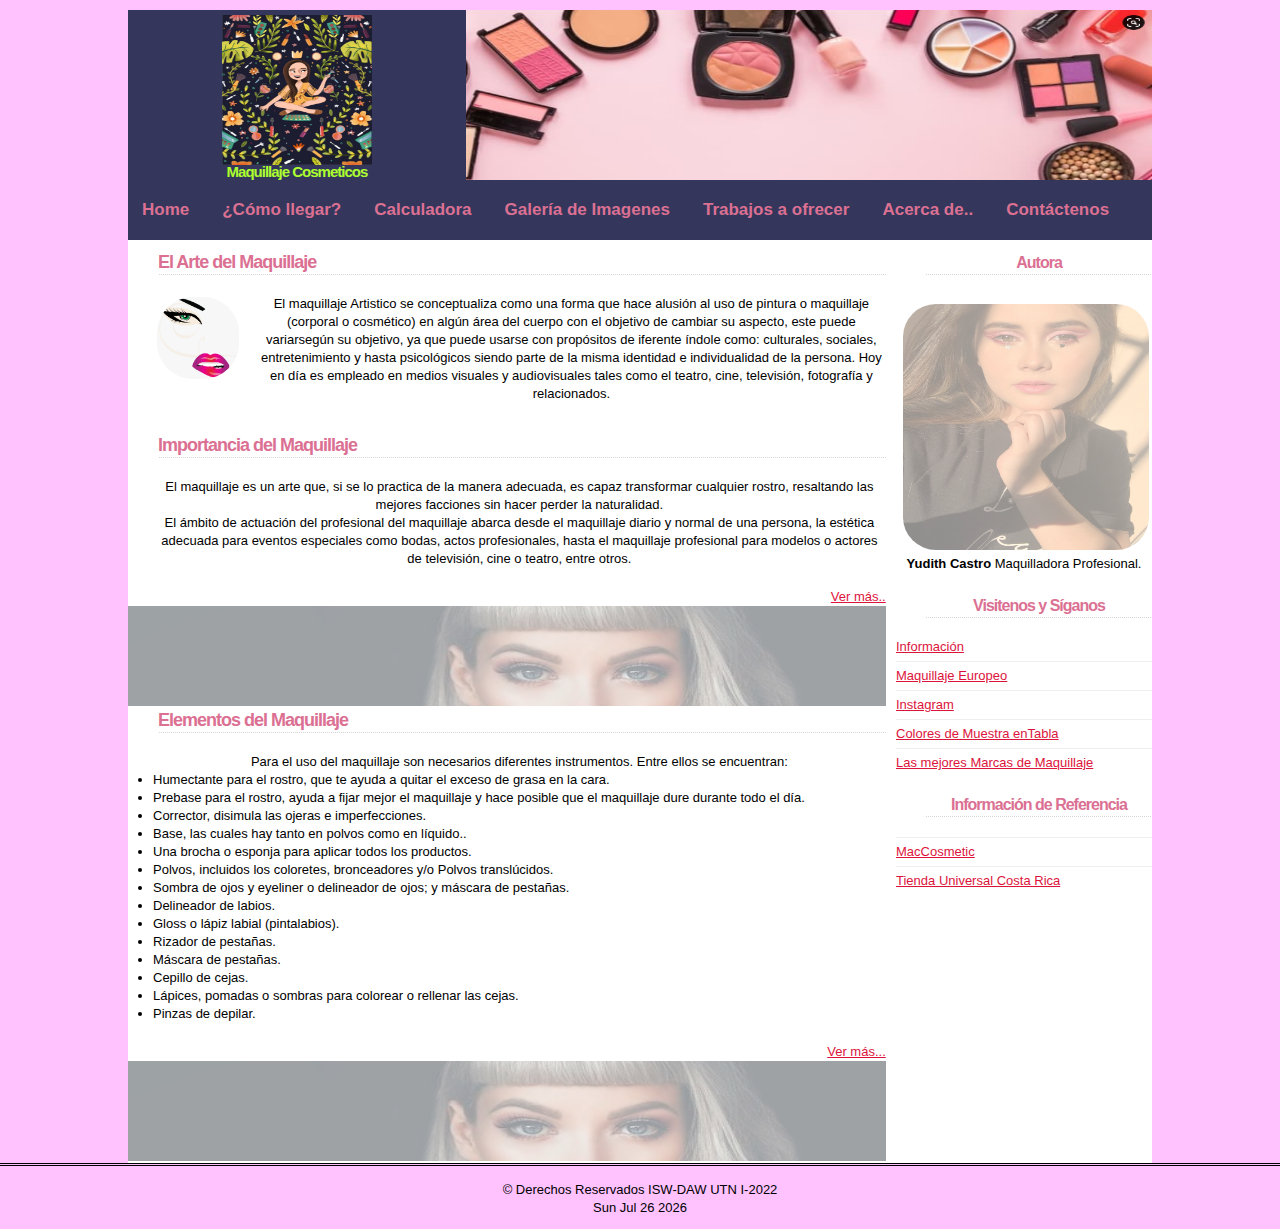
<file: index.html>
﻿<html>

<head>
    <meta charset="utf-8" />
    <title>Proyecto Final</title>
    <meta name="description" content="Proyecto Final de Diseño de Aplicaciones Web" />
    <meta name="keywords" content="HTML5, CSS3, JAVASCRIPT, JSON, REST" />
    <meta name="author" content="Anthony Badilla, Oscar Ramírez" />
    <meta name="viewport" content="width=device-width,initial-scale=1.0">
   
    <!---Responsive-->
   
    <link rel="stylesheet" type="text/css" href="css/default.css" />

</head>

<body>

    <div id="outer">

        <header id="header">
            <div id="logo">
                <img class="tamaño" src="images/eslogan.jpg" height="150" width="150">
                <h1 class="tamaño ultimo"><span>Maquillaje </span>Cosmeticos</h1>
            </div>
            <img id="splash" src="images/Captura.PNG">

        </header>

        <nav id="menu">

            <div id="container">
                <ul>
                    <li><a class="principal" href="index.html">Home</a></li>
                    <li><a class="principal" href="ubicacion.html">¿Cómo llegar?</a></li>
                    <li><a class="principal" href="calculadora.html">Calculadora</a></li>
                    <li><a class="principal" href="galeria.html">Galería de Imagenes</a></li>
                    <li>
                        <a class="principal" href="index.html" onclick="mostrarSubMenu(event)">Trabajos a ofrecer</a>
                        <ul id="submenu">
                            <li><a class="principal dentro" href="maquillaje.html">Maquillaje</a></li>
                            <br>
                            <li><a class="principal dentro" href="uñas.html">Uñas</a></li>
                        </ul>
                    </li>
                    <li><a class="principal" href="acercade.html">Acerca de..</a></li>
                    <li><a class="principal last" href="contacto.html">Contáctenos</a></li>
                </ul>
            </div>

        </nav>

        <main id="pricipalcontent">

            <div id="primarycontent">

                <!-- primary content start -->

                <article class="post">
                    <div class="header">
                        <h3>El Arte del Maquillaje</h3>
                    </div>
                    <div class="content">
                        <img src="images/esloganx.PNG" class="picA floatleft" alt="" />
                        <p> El maquillaje Artistico se conceptualiza como una forma que hace alusión al uso de pintura o
                            maquillaje (corporal o cosmético) en algún área del cuerpo con el objetivo de cambiar su aspecto, 
                            este puede variarsegún su objetivo, ya que puede usarse
                            con propósitos de iferente índole como: culturales, sociales, entretenimiento y hasta
                            psicológicos siendo parte de la misma identidad
                            e individualidad de la persona. Hoy en día es empleado en medios visuales y audiovisuales
                            tales como el teatro, cine,
                            televisión, fotografía y relacionados. </p>
                </article>

                <article class="post">
                    <div class="header">
                        <h3> Importancia del Maquillaje</h3>
                    </div>
                    <div class="content">
                        <p>El maquillaje es un arte que, si se lo practica de la manera adecuada, es capaz transformar
                            cualquier rostro,
                            resaltando las mejores facciones sin hacer perder la naturalidad.</p>

                        <p>El ámbito de actuación del profesional del maquillaje abarca desde el maquillaje diario y
                            normal de una persona, la estética adecuada para eventos especiales como bodas, actos
                            profesionales, hasta el maquillaje profesional para modelos o actores de televisión, cine o
                            teatro, entre otros.</p>
                    </div>
                    <div class="footer">
                        <ul>
                            <li class="readmore"><a href="https://www.youtube.com/watch?v=uEVe8xgeRmI">Ver más..</a></li>
                        </ul>
                        <img src="images/ojos.PNG" class="picD" alt="ojos-maquillaje">
                    </div>
                </article>

                <article class="post">
                    <div class="header">
                        <h3>Elementos del Maquillaje</h3>
                    </div>
                    <div class="content">
                        <p>Para el uso del maquillaje son necesarios diferentes instrumentos. Entre ellos se encuentran:</p>
                        <ul>
                            <li>
                                Humectante para el rostro, que te ayuda a quitar el exceso de grasa en la cara.
                            </li>
                            <li>
                                Prebase para el rostro, ayuda a fijar mejor el maquillaje y hace posible que el maquillaje dure durante todo el día.
                            </li>
                            <li>
                                Corrector, disimula las ojeras e imperfecciones.
                            </li>
                            <li>
                                Base, las cuales hay tanto en polvos como en líquido..
                            </li>
                            <li>
                                Una brocha o esponja para aplicar todos los productos.
                            </li>
                            <li>
                                Polvos, incluidos los coloretes, bronceadores y/o Polvos translúcidos.
                            </li>
                            <li>
                                Sombra de ojos y eyeliner o delineador de ojos; y máscara de pestañas.
                            </li>
                            <li>
                                Delineador de labios.
                            </li>
                            <li>
                                Gloss o lápiz labial (pintalabios).
                            </li>
                            <li>
                                Rizador de pestañas.
                            </li>
                            <li>
                                Máscara de pestañas.
                            </li>
                            <li>
                                Cepillo de cejas.
                            </li>
                            <li>
                                Lápices, pomadas o sombras para colorear o rellenar las cejas.
                            </li>
                            <li>
                                Pinzas de depilar.
                            </li>

                        </ul>

                    </div>
                    <div class="footer">
                        <ul>
                            <li class="readmore"><a href="https://www.youtube.com/watch?v=GhKy5xHYoMI" >Ver más...</a></li>
                        </ul>
                        <img src="images/ojos.PNG "  class="picD" alt="ojos-maquillaje">
                    </div>
                </article>

                <!-- primary content end -->

            </div>

            <aside id="secondarycontent">

                <!-- secondary content start -->

                <h3>Autora</h3>
                <div class="content">
                    <img src="images/autora.jpg" class="picB" alt="" />
                    <p><strong>Yudith Castro</strong> Maquilladora Profesional.</p>
                </div>

                <h3>Visitenos y Síganos</h3>
                <div class="content">
                    <ul class="linklist">
                        <li class="first"><a href="galeria.html">Información</a></li>
                        <li><a href="https://www.youtube.com/watch?v=snKEkIPFqso">Maquillaje Europeo</a></li>
                        <li><a href="https://www.instagram.com/munitabeauty/?igshid=YmMyMTA2M2Y=">Instagram</a></li>
                        <li><a href="tabla.html">Colores de Muestra enTabla</a></li>
                        <li><a href="https://www.youtube.com/watch?v=v3tnHCpH1So">Las mejores Marcas de Maquillaje</a></li>
                    </ul>
                </div>

                <h3>Información de Referencia</h3>
                <div class="content">
                    <ul class="linklist">
                        <li><a href="https://www.maccosmetics.cr/" target="_blank">MacCosmetic</a></li>
                        <li><a href="https://tiendauniversal.com/collections/maquillaje" target="_blank">Tienda Universal Costa Rica</a></li>
                    </ul>
                </div>

                <!-- secondary content end -->

            </aside>

        </main>

    </div>

    <footer id="footer">

        <credit>&copy; Derechos Reservados ISW-DAW UTN I-2022</credit>
        <div id="date">Feb 3, 2021</div>
        <script>
            document.getElementById("date").innerHTML = new Date().toDateString()
        </script>

    </footer>
    <script src="https://code.jquery.com/jquery-3.6.0.min.js">
    </script>
    <script src="js/jQuery.js"></script>
    <script src="js/home.js"></script>
</body>

</html>
</file>
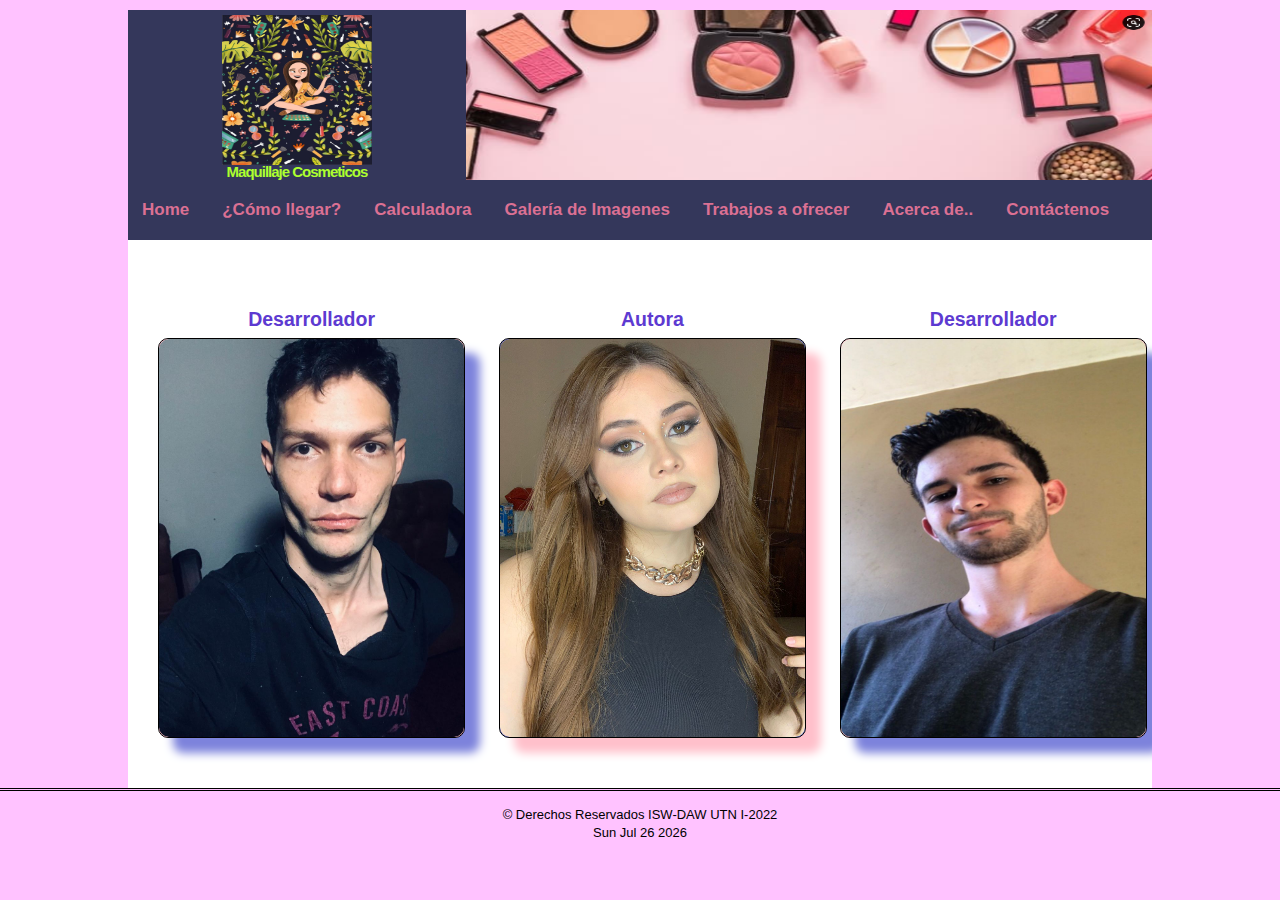
<file: acercade.html>
<html>

<head>
    <meta charset="utf-8" />
    <title>Proyecto Final</title>
    <meta name="description" content="Proyecto Final de Diseño de Aplicaciones Web" />
    <meta name="keywords" content="HTML5, CSS3, JAVASCRIPT, JSON, REST" />
    <meta name="author" content="Anthony Badilla, Oscar Ramírez" />
    <meta name="viewport" content="width=device-width,initial-scale=1.0">
   
    <!---Responsive-->
   
    <link rel="stylesheet" type="text/css" href="css/default.css" />

</head>

<body>

    <div id="outer">

        <header id="header">
            <div id="logo">
                <img class="tamaño" src="images/eslogan.jpg" height="150" width="150">
                <h1 class="tamaño ultimo"><span>Maquillaje </span>Cosmeticos</h1>
            </div>
            <img id="splash" src="images/Captura.PNG">

        </header>

        <nav id="menu">

            <div id="container">
                <ul>
                    <li><a class="principal" href="index.html">Home</a></li>
                    <li><a class="principal" href="ubicacion.html">¿Cómo llegar?</a></li>
                    <li><a class="principal" href="calculadora.html">Calculadora</a></li>
                    <li><a class="principal" href="galeria.html">Galería de Imagenes</a></li>
                    <li>
                        <a class="principal" href="index.html" onclick="mostrarSubMenu(event)">Trabajos a ofrecer</a>
                        <ul id="submenu">
                            <li><a class="principal dentro" href="maquillaje.html">Maquillaje</a></li>
                            <br>
                            <li><a class="principal dentro" href="uñas.html">Uñas</a></li>
                        </ul>
                    </li>
                    <li><a class="principal" href="acercade.html">Acerca de..</a></li>
                    <li><a class="principal last" href="contacto.html">Contáctenos</a></li>
                </ul>
            </div>

        </nav>

        <main>

            <div class="responsivo_info">

                <div>

                    <div class="cargo">
                        <h2>Desarrollador</h2>
                    </div>

                    <div id="perfil_oscar" class="perfiles oscar">

                        <div id="info_oscar" style="display: none;">
                            <h2>Oscar Ramirez González</h2>
                            <p>deidara21@gmail.com</p>
                            <p>4-0193-0696</p>
                            <p>Programador</p>

                            <img id="foto_dentro_oscar" src="images/desarrollador.jpg" alt="desarrollador" width="150px" height="150px">
                        </div>

                        <img id="imgoscar" class="fotos_fuera" src="images/foto_oscar.jpeg" alt="foto Oscar">

                    </div>
                </div>

            </div>

            <div class="responsivo_info">

                <div>

                    <div class="cargo medio">
                        <h2>Autora</h2>
                    </div>

                    <div id="perfil_yuda" class="perfiles">

                        <div id="info_yuda" style="display: none;">
                            <h2>Yudith Castro Sanchez</h2>
                            <p>yudaangely@gmail.com</p>
                            <p>1-1827-0641</p>
                            <p>Maquilladora Profesional</p>

                            <img id="foto_dentro_yuda" src="images/maquilla.jfif" alt="maquillaje" width="150px" height="150px">
                        </div>

                        <img id="imgyuda" class="fotos_fuera" src="images/foto_yuda.jpeg" alt="foto Yudith">

                    </div>
                </div>

            </div>

            <div class="responsivo_info">

                <div>

                    <div class="cargo">
                        <h2>Desarrollador</h2>
                    </div>

                    <div id="perfil_anthony" class="perfiles tony">

                        <div id="info_anthony" style="display: none;">
                            <h2>Anthony Badilla Núñez</h2>
                            <p>btony2000@hotmail.com</p>
                            <p>4-0248-0474</p>
                            <p>Programador</p>

                            <img id="foto_dentro_anthony" src="images/desarrollador.jpg" alt="desarrollador" width="150px" height="150px">
                        </div>

                        <img id="imganthony" class="fotos_fuera" src="images/foto_anthony.jpeg" alt="foto Anthony">
                        
                    </div>

                </div>

            </div>

        </main>

    </div>

    <footer id="footer">

        <credit>&copy; Derechos Reservados ISW-DAW UTN I-2022</credit>
        <div id="date">Feb 3, 2021</div>
        <script>
            document.getElementById("date").innerHTML = new Date().toDateString()
        </script>

    </footer>
    <script src="https://code.jquery.com/jquery-3.6.0.min.js"></script>
    <script src="js/jquery-ui.min.js"></script>
    <script src="js/jQuery.js"></script>
</body>

</html>
</file>
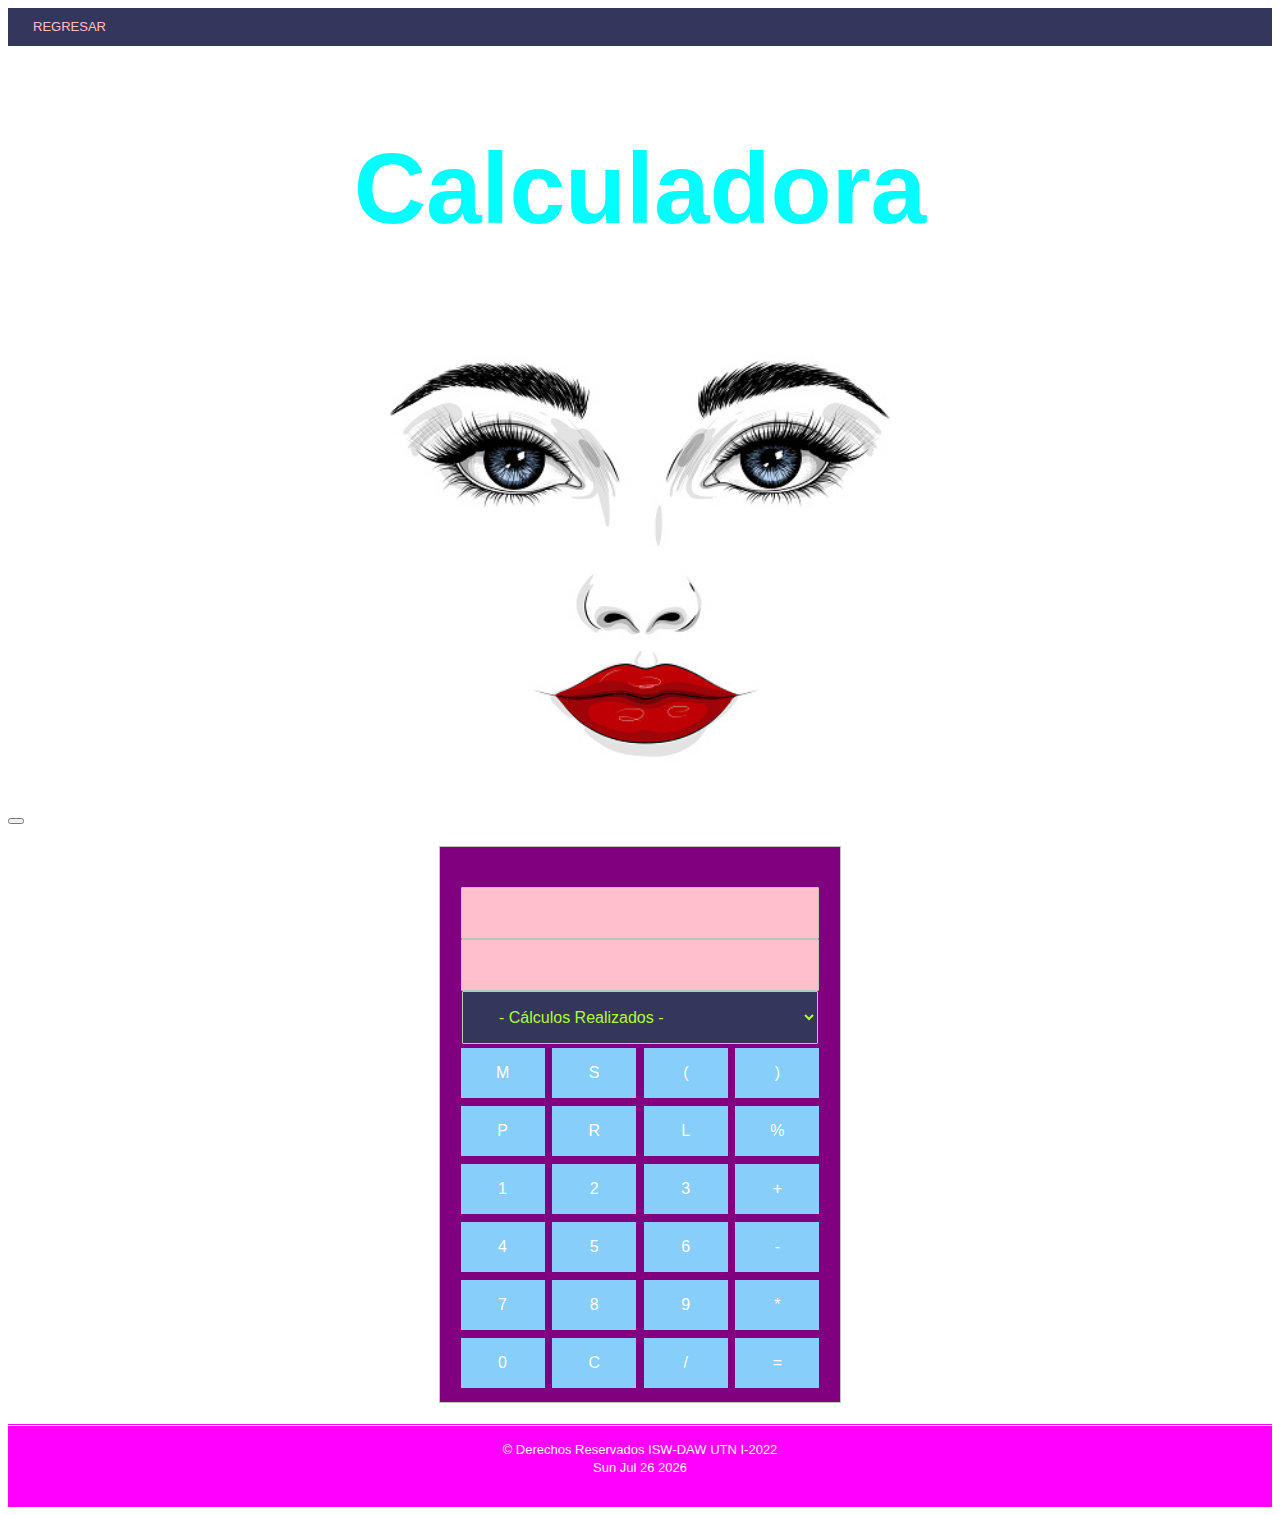
<file: calculadora.html>
<!DOCTYPE html>
<html lang="en">

<head>
    <meta charset="UTF-8">
    <meta http-equiv="X-UA-Compatible" content="IE=edge">
    <meta name="viewport" content="width=device-width, initial-scale=1.0">
    <link rel="stylesheet" type="text/css" href="css/calculadora.css" />
    <script src="js/calculadora.js"></script>
    <title>Document</title>
</head>

<body>
    <nav id="menu">

        <div id="container">
            <a class="principal" href="index.html">REGRESAR</a>

        </div>

    </nav>
    <div class="modal-header">
        <h4 class="modal-title">Calculadora</h4>
        <div class="container">
        <img src="images/rostro completoPNG.PNG" class="rostro">
         </div>

        <button type="button" class="btn-close" data-bs-dismiss="modal"></button>
    </div>
    <!-- Modal body -->
    <div class="modal-body">
        <form name="calculator" class="calc">
            <input type="textfield" name="res" value="" id="res">
            <br>
            <input type="textfield" name="ans" value="" id="ans">
            <br>
            <select class="memoria" name="memoria" id="mem">
                <option value="" selected>- Cálculos Realizados -</option>
            </select>
            <input type="button" value="M" onclick="regMemoriaLocal( document.calculator.ans.value,document.calculator.res.value)">
            <input type="button" value="S" onclick="">
            <input type="button" value="(" onclick="concatenaOperacion('(')">
            <input type="button" value=")" onclick="concatenaOperacion(')')">
            <br>
            <input type="button" value="P">
            <input type="button" value="R">
            <input type="button" value="L">
            <input type="button" value="%" onclick="concatenaOperacion('%')">
            <br>
            <input type="button" value="1" onclick="concatenaOperacion('1')">
            <input type="button" value="2" onclick="concatenaOperacion('2')"> 
            <input type="button" value="3" onclick="concatenaOperacion('3')"> 
            <input type="button" value="+" onclick="concatenaOperacion('+')"> 
            <br>
            <input type="button" value="4" onclick="concatenaOperacion('4')"> 
            <input type="button" value="5" onclick="concatenaOperacion('5')">
            <input type="button" value="6" onclick="concatenaOperacion('6')">
            <input type="button" value="-" onclick="concatenaOperacion('-')">
            <br>
            <input type="button" value="7" onclick="concatenaOperacion('7')">
            <input type="button" value="8" onclick="concatenaOperacion('8')">
            <input type="button" value="9" onclick="concatenaOperacion('9')">
            <input type="button" value="*" onclick="concatenaOperacion('*')">
            <br>
            <input type="button" value="0" onclick="concatenaOperacion('0')"> 
            <input type="reset" value="C">
            <input type="button" value="/" onclick="concatenaOperacion('/')">
            <input type="button" value="=" onclick="ejecutaExpresion(document.calculator.ans.value)">
        </form>

    </div>

    <footer id="footer">

        <credit>&copy; Derechos Reservados ISW-DAW UTN I-2022</credit>
        <div id="date">2022</div>
        <script>
            document.getElementById("date").innerHTML = new Date().toDateString()
        </script>

    </footer>

</body>

</html>
</file>
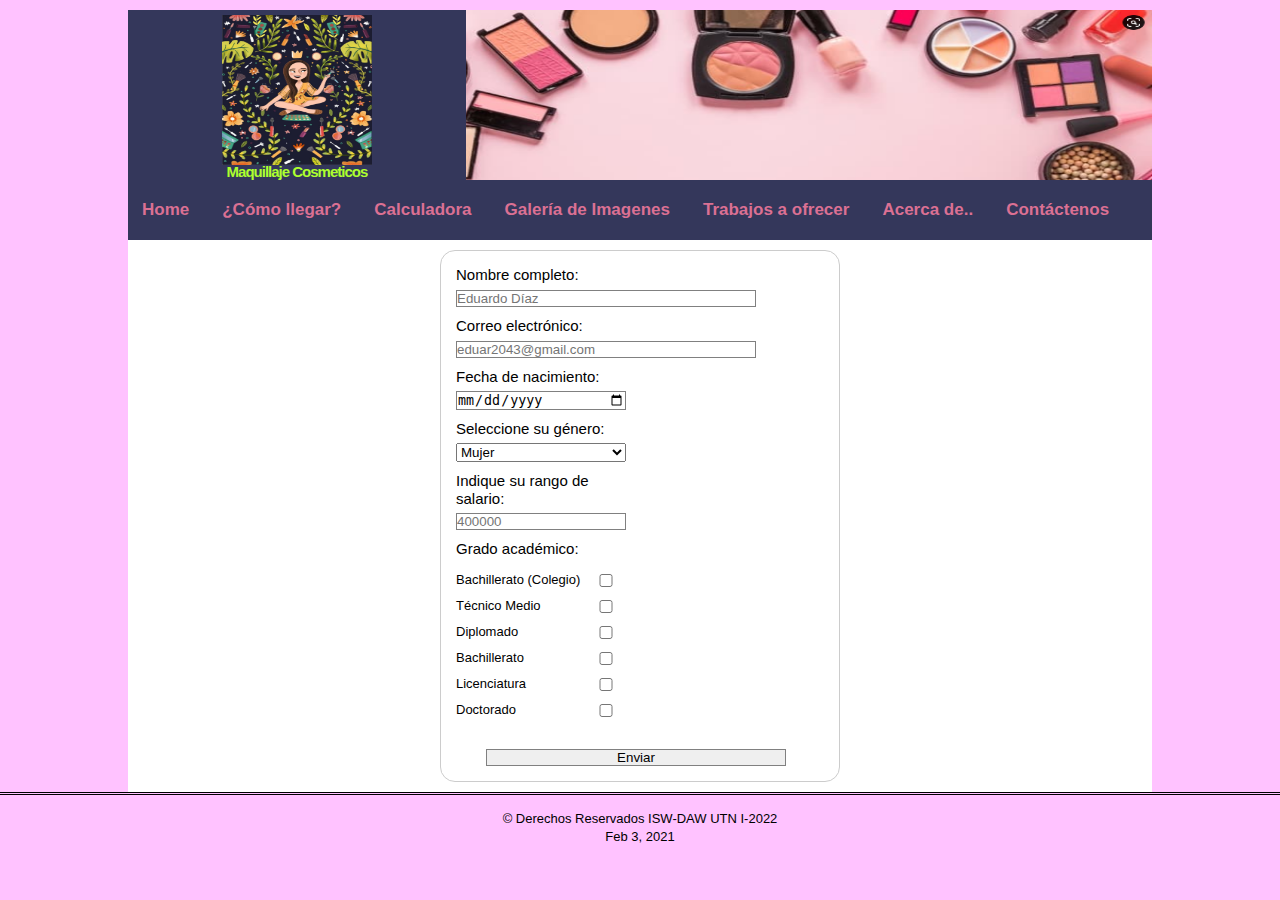
<file: contacto.html>
<html>
  <head>
    <meta charset="utf-8" />
    <title>Proyecto Final</title>
    <meta
      name="description"
      content="Proyecto Final de Diseño de Aplicaciones Web"
    />
    <meta name="keywords" content="HTML5, CSS3, JAVASCRIPT, JSON, REST" />
    <meta name="author" content="Anthony Badilla, Oscar Ramírez" />
    <meta name="viewport" content="width=device-width,initial-scale=1.0" />

    <!---Responsive-->

    <link rel="stylesheet" type="text/css" href="css/default.css" />

    <!--Form-->

    <link rel="stylesheet" type="text/css" href="css/formulario.css" />
  </head>

  <body>
    <div id="outer">
      <header id="header">
        <div id="logo">
          <img
            class="tamaño"
            src="images/eslogan.jpg"
            height="150"
            width="150"
          />
          <h1 class="tamaño ultimo"><span>Maquillaje </span>Cosmeticos</h1>
        </div>
        <img id="splash" src="images/Captura.PNG" />
      </header>

      <nav id="menu">
        <div id="container">
          <ul>
            <li><a class="principal" href="index.html">Home</a></li>
            <li><a class="principal" href="ubicacion.html">¿Cómo llegar?</a></li>
            <li><a class="principal" href="calculadora.html">Calculadora</a></li>
            <li><a class="principal" href="galeria.html">Galería de Imagenes</a></li>
            <li>
                <a class="principal" href="index.html" onclick="mostrarSubMenu(event)">Trabajos a ofrecer</a>
                <ul id="submenu">
                    <li><a class="principal dentro" href="maquillaje.html">Maquillaje</a></li>
                    <br>
                    <li><a class="principal dentro" href="uñas.html">Uñas</a></li>
                </ul>
            </li>
            <li><a class="principal" href="acercade.html">Acerca de..</a></li>
            <li><a class="principal last" href="contacto.html">Contáctenos</a></li>
          </ul>
      </div>
      </nav>

      <main>
        <div id="formulario">
          <form>
            <div id="contenido_form">
              <ul>
                <li>
                  <label for="name">Nombre completo:</label>
                  <input type="text" id="name" name="user_name" placeholder="Eduardo Díaz" />
                </li>
                <li>
                  <label for="mail">Correo electrónico:</label>
                  <input type="email" id="mail" name="user_mail" placeholder="eduar2043@gmail.com" />
                </li>
                <li>
                  <label for="birth">Fecha de nacimiento:</label>
                  <input type="date" id="date" name="user_date" />
                </li>
                <li>
                  <label for="sexo">Seleccione su género:</label>
                  <select name="user_gender" id="genero">
                    <option value="Mujer" selected="selected">Mujer</option>
                    <option value="Hombre">Hombre</option>
                    <option value="Indefinido">Prefiero no seleccionar</option>
                  </select>
                </li>
                <li>
                  <label for="salario">Indique su rango de salario:</label>
                  <input type="number" name="rango" id="rango" min="0" max="10000000" placeholder="400000">
                </li>
                <li>
                  <label for="degree">Grado académico:</label>
                  
                  <input type="checkbox" name="Bachillerato_Colegial" class="checkbox" />
                  <label class="grados" for="bach_cole">Bachillerato (Colegio)</label>
  
                  <input type="checkbox" name="Técnico_Medio" class="checkbox" />
                  <label class="grados" for="tecnico">Técnico Medio</label>
                  
                  <input type="checkbox" name="Diplomado" class="checkbox" />
                  <label class="grados" for="diplomado">Diplomado</label>
                  
                  <input type="checkbox" name="Bachillerato" class="checkbox" />
                  <label class="grados" for="bach_uni">Bachillerato</label>
                  
                  <input type="checkbox" name="Licenciatura" class="checkbox" />
                  <label class="grados" for="licenciatura">Licenciatura</label>
                  
                  <input type="checkbox" name="Doctorado" class="checkbox" />
                  <label class="grados" for="doctorado">Doctorado</label>
                  
                </li>
                <li id="boton_enviar">
                  <input type="submit" name="send_mail" id="enviarCorreo" value="Enviar" />
                </li>
              </ul>
            </div>
          </form>
        </div>
      </main>
    </div>
    <footer id="footer">

      <credit>&copy; Derechos Reservados ISW-DAW UTN I-2022</credit>
      <div id="date">Feb 3, 2021</div>
      <script>
          document.getElementById("date").innerHTML = new Date().toDateString()
      </script>

  </footer>
  <script src="js/home.js"></script>
  <script src="js/form.js"></script>
  </body>
</html>
</file>
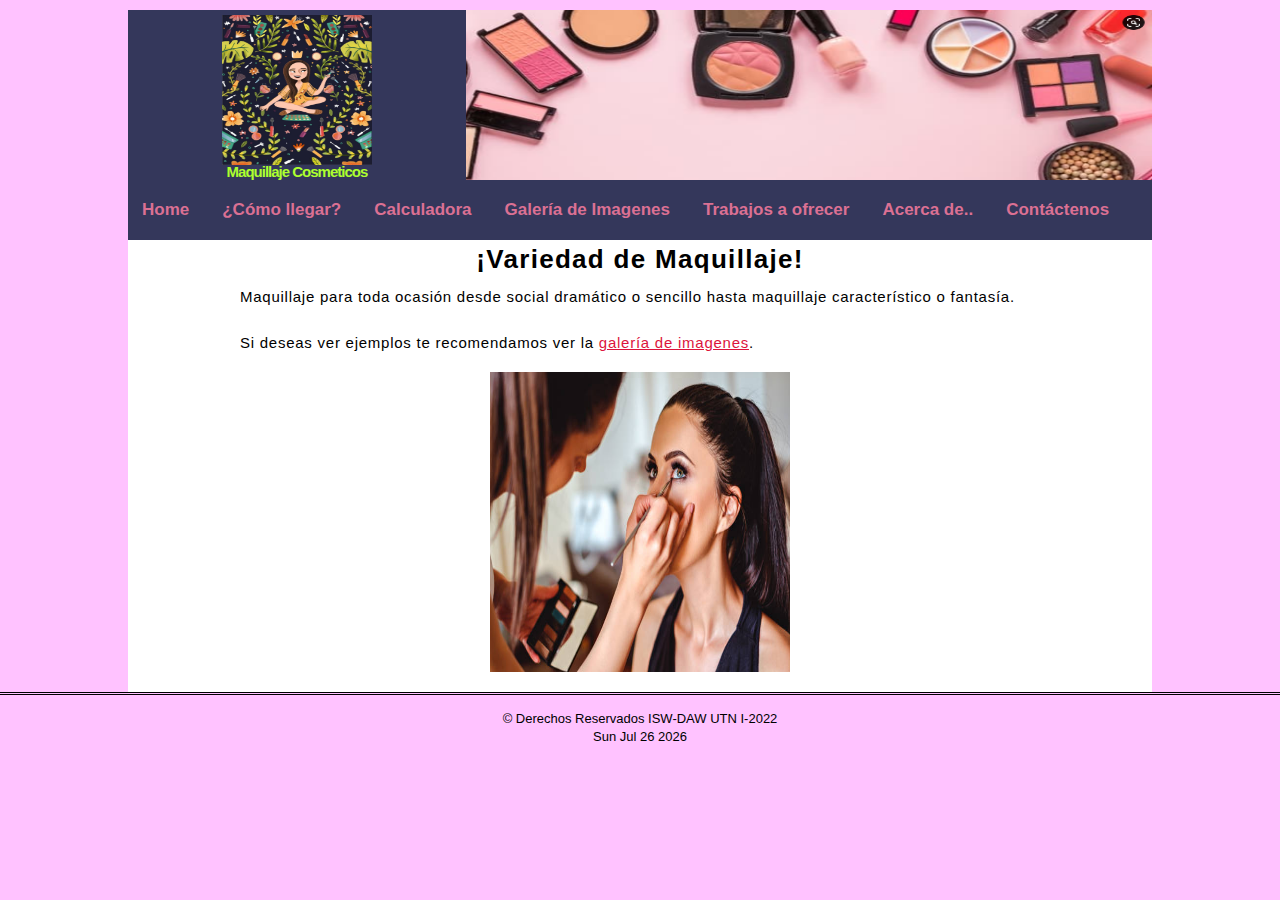
<file: maquillaje.html>
<html>

<head>
    <meta charset="utf-8" />
    <title>Proyecto Final</title>
    <meta name="description" content="Proyecto Final de Diseño de Aplicaciones Web" />
    <meta name="keywords" content="HTML5, CSS3, JAVASCRIPT, JSON, REST" />
    <meta name="author" content="Anthony Badilla, Oscar Ramírez" />
    <meta name="viewport" content="width=device-width,initial-scale=1.0">
   
    <!---Responsive-->
   
    <link rel="stylesheet" type="text/css" href="css/default.css" />

</head>

<body>

    <div id="outer">

        <header id="header">
            <div id="logo">
                <img class="tamaño" src="images/eslogan.jpg" height="150" width="150">
                <h1 class="tamaño ultimo"><span>Maquillaje </span>Cosmeticos</h1>
            </div>
            <img id="splash" src="images/Captura.PNG">

        </header>

        <nav id="menu">

            <div id="container">
                <ul>
                    <li><a class="principal" href="index.html">Home</a></li>
                    <li><a class="principal" href="ubicacion.html">¿Cómo llegar?</a></li>
                    <li><a class="principal" href="calculadora.html">Calculadora</a></li>
                    <li><a class="principal" href="galeria.html">Galería de Imagenes</a></li>
                    <li>
                        <a class="principal" href="index.html" onclick="mostrarSubMenu(event)">Trabajos a ofrecer</a>
                        <ul id="submenu">
                            <li><a class="principal dentro" href="maquillaje.html">Maquillaje</a></li>
                            <br>
                            <li><a class="principal dentro" href="uñas.html">Uñas</a></li>
                        </ul>
                    </li>
                    <li><a class="principal" href="acercade.html">Acerca de..</a></li>
                    <li><a class="principal last" href="contacto.html">Contáctenos</a></li>
                </ul>
            </div>

        </nav>

        <main>

            <div id="contenido_maquillaje">

                <h1>¡Variedad de Maquillaje!</h1>

                <p>Maquillaje para toda ocasión desde social dramático o sencillo hasta maquillaje característico o fantasía.</p>
                <br>
                <p>Si deseas ver ejemplos te recomendamos ver la <a href="galeria.html">galería de imagenes</a>.</p>

            </div>

            <div id="imagen_maquillaje">
                <img src="images/seccion_maquillaje.jpg" alt="imagen maquillaje" width="300px" height="300px">
            </div>

        </main>

    </div>

    <footer id="footer">

        <credit>&copy; Derechos Reservados ISW-DAW UTN I-2022</credit>
        <div id="date">Feb 3, 2021</div>
        <script>
            document.getElementById("date").innerHTML = new Date().toDateString()
        </script>

    </footer>
    <script src="https://code.jquery.com/jquery-3.6.0.min.js">
    </script>
    <script src="js/jQuery.js"></script>
    <script src="js/home.js"></script>
</body>

</html>
</file>
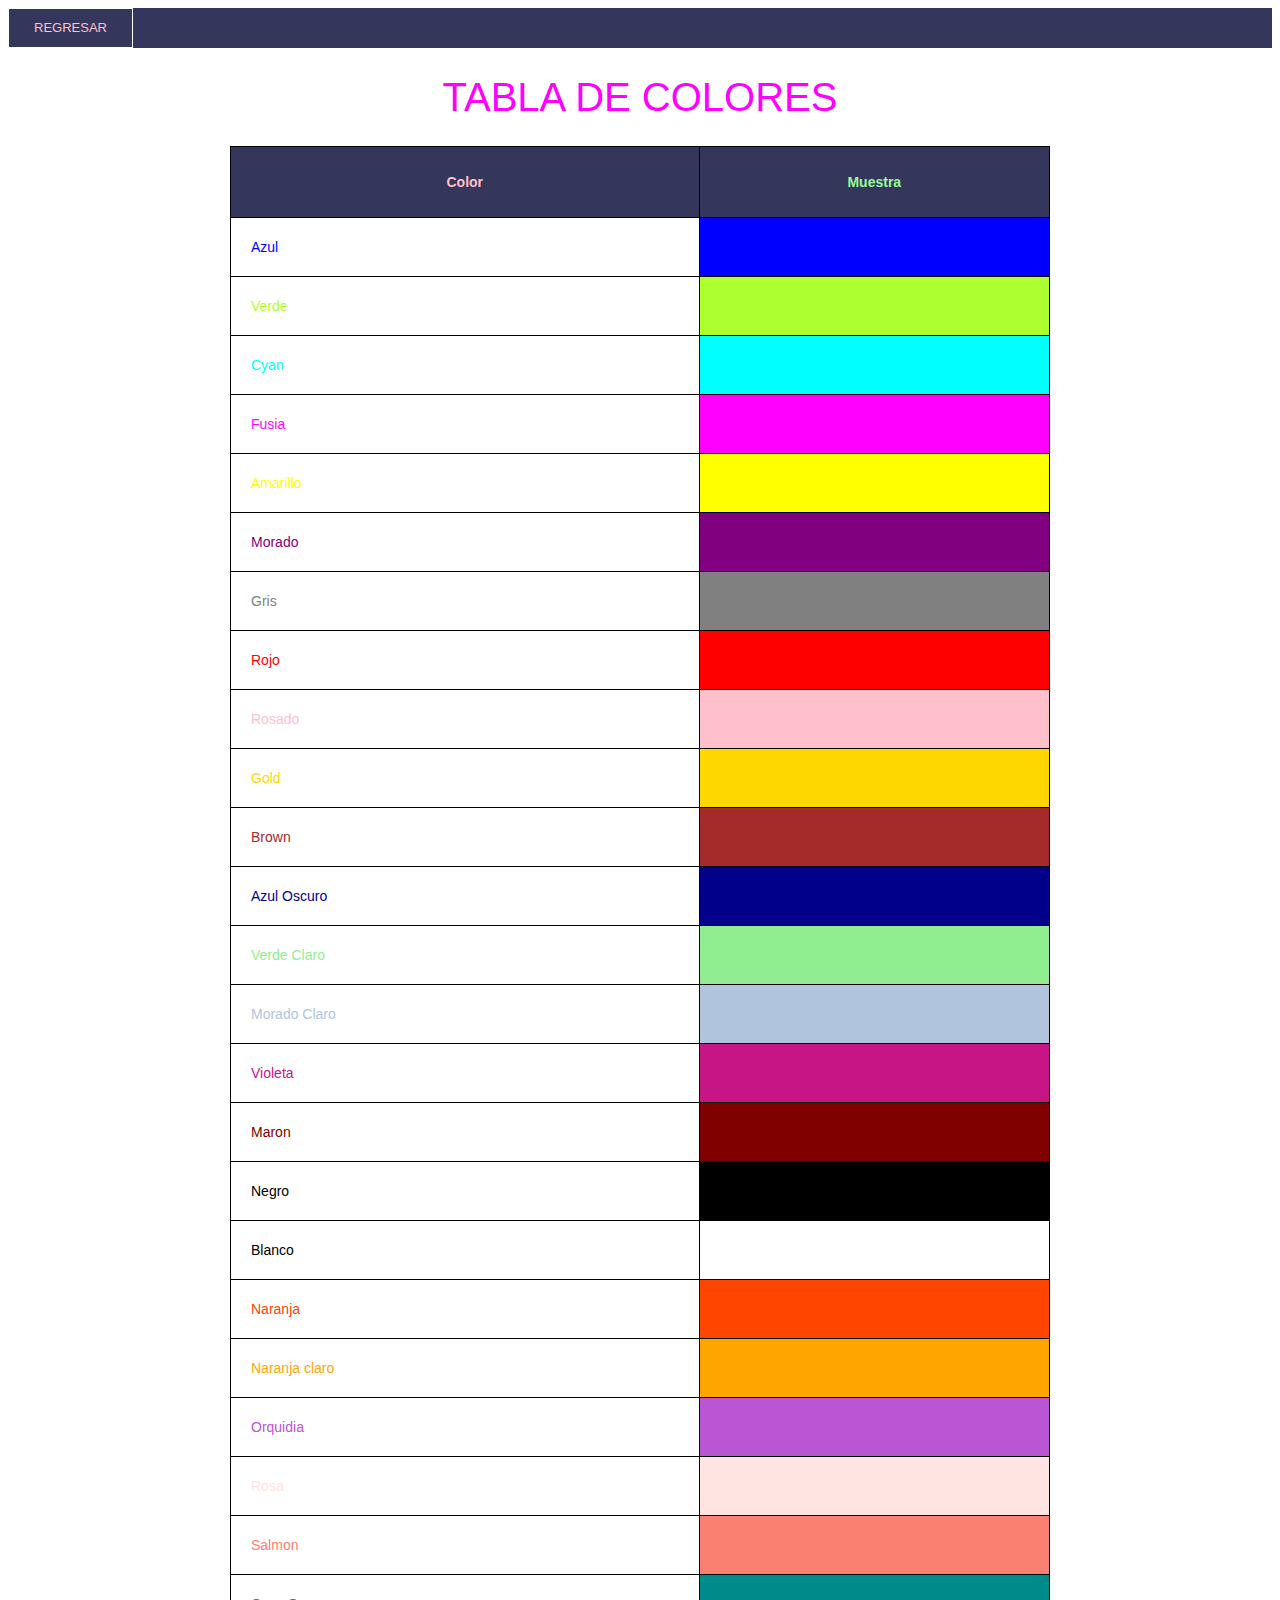
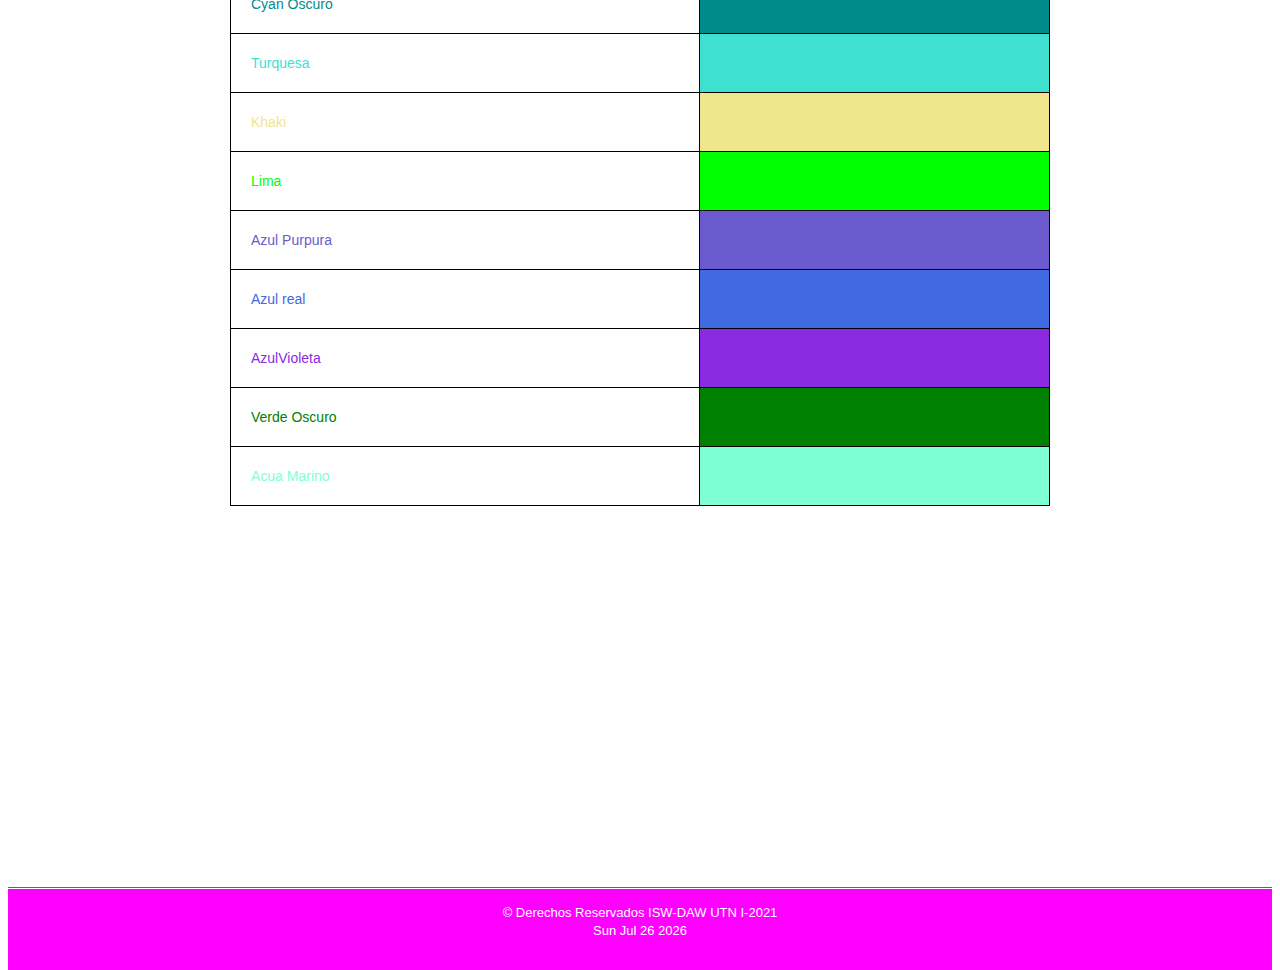
<file: tabla.html>
<!DOCTYPE html>
<html lang="en">

<head>
    <meta charset="UTF-8">
    <meta http-equiv="X-UA-Compatible" content="IE=edge">
    <meta name="viewport" content="width=device-width, initial-scale=1.0">
    <link rel="stylesheet" href="css/tabla.css">
    <title>Tabla de Colores</title>
</head>

<body>

    <nav id="menu">
        <div id="container">
            <a class="principal" href="index.html">REGRESAR</a>
        </div>
    </nav>
    <div id="tabla">
        <table>
            <CAPTION id="titulo"> TABLA DE COLORES </CAPTION>
            <thead id="cabeza">
                <tr>
                    <th style="color:pink">Color</th>
                    <th>Muestra</th>
                </tr>
            </thead>

            <tbody id="cuerpo"></tbody>
            <tr>
                <td style="color: blue">Azul</td>
                <td style="background: blue"></td>
            </tr>

            <tr>
                <td style="color:greenyellow">Verde</td>
                <td style="background: greenyellow"> </td>
            </tr>

            <tr>
                <td style="color:cyan">Cyan</td>
                <td style="background: cyan"></td>
            </tr>
            <tr>
                <td style="color:fuchsia">Fusia</td>
                <td style="background: fuchsia"></td>

            </tr>

            <tr>
                <td style="color:yellow">Amarillo</td>
                <td style="background:yellow"></td>

            </tr>

            <tr>
                <td style="color:purple">Morado</td>
                <td style="background:purple"></td>

            </tr>

            <tr>
                <td style="color:grey">Gris</td>
                <td style="background:grey"></td>

            </tr>
            <tr>
                <td style="color:red">Rojo</td>
                <td style="background:red"></td>

            </tr>
            <tr>
                <td style="color:pink">Rosado</td>
                <td style="background:pink"></td>

            </tr>

            <tr>
                <td style="color:gold">Gold</td>
                <td style="background:gold"></td>

            </tr>

            <tr>
                <td style="color:brown">Brown</td>
                <td style="background:brown"></td>

            </tr>
            <tr>
                <td style="color:darkblue">Azul Oscuro</td>
                <td style="background:darkblue"></td>

            </tr>

            <tr>
                <td style="color:lightgreen">Verde Claro</td>
                <td style="background:lightgreen"></td>

            </tr>

            <tr>
                <td style="color:lightsteelblue">Morado Claro</td>
                <td style="background:lightsteelblue"></td>

            </tr>
              
            <tr>
                <td style="color:mediumvioletred">Violeta</td>
                <td style="background:mediumvioletred"></td>

            </tr>
            <tr>
                <td style="color:maroon">Maron</td>
                <td style="background:maroon"></td>

            </tr>
            <tr>
                <td style="color:black">Negro</td>
                <td style="background:black"></td>

            </tr>
            <tr>
                <td style="color:black">Blanco</td>
                <td style="background:white"></td>

            </tr>
            <tr>
                <td style="color:orangered">Naranja</td>
                <td style="background:orangered"></td>

            </tr>

            <tr>
                <td style="color:orange">Naranja claro</td>
                <td style="background:orange"></td>

            </tr>
            <tr>
                <td style="color:mediumorchid">Orquidia</td>
                <td style="background:mediumorchid"></td>

            </tr>
            <tr>
                <td style="color:mistyrose">Rosa</td>
                <td style="background:mistyrose"></td>

            </tr>
            <tr>
                <td style="color:salmon">Salmon</td>
                <td style="background:salmon"></td>

            </tr>
            <tr>
                <td style="color:darkcyan"> Cyan Oscuro</td>
                <td style="background:darkcyan"></td>

            </tr>

            <tr>
                <td style="color:turquoise">Turquesa</td>
                <td style="background:turquoise"></td>

            </tr>
            
            <tr>
                <td style="color:khaki">Khaki</td>
                <td style="background:khaki"></td>

            </tr>
            <tr>
                <td style="color:lime">Lima</td>
                <td style="background:lime"></td>

            </tr>
            <tr>
                <td style="color:slateblue">Azul Purpura</td>
                <td style="background:slateblue"></td>

            </tr>
            <tr>
                <td style="color:royalblue">Azul real</td>
                <td style="background:royalblue"></td>

            </tr>
            <tr>
                <td style="color:blueviolet">AzulVioleta</td>
                <td style="background:blueviolet"></td>

            </tr>
            <tr>
                <td style="color:green">Verde Oscuro</td>
                <td style="background:green"></td>

            </tr>
            <tr>
                <td style="color:aquamarine">Acua Marino</td>
                <td style="background:aquamarine"></td>

            </tr>


            </tbody>
        </table>
    </div>
    <footer id="footer">

        <credit>&copy; Derechos Reservados ISW-DAW UTN I-2021</credit>
        <div id="date">2022</div>
        <script>
            document.getElementById("date").innerHTML = new Date().toDateString()
        </script>

    </footer>

</body>

</html>
</file>
<file: css/default.css>
*{ /*Selector universal*/
    padding: 0px;
    margin: 0px;
    box-sizing: border-box;/*Investigar*/
}



body{
    background: #f9f9; /*para que la imagen se repita a lo ancho */
    font-size: 13px; /* Tamaño de fuente */
    font-family: "trebuchet ms", helvetica, sans-herif;
    color: black;
    line-height: 18px; /*Tamaño de la línea*/
}


a {
    color: crimson;
    text-decoration: underline; /*decoracion de linea*/
}


a:hover{ /*pseudo selector*/
    text-decoration: none;
}

p{
    margin-bottom: bottom;
    text-align: center; 
}

#outer{
    width: 80%; /* Ancho*/
    position: relative; /*Investigar*/
    overflow: overlay; /*Investigar*//* para configurar lo que se sale de la caja*/
    margin: 0 auto; /*Para centrar*/
    background-color: #FFF;
    border: initial;
    margin-top: 10px; /*espacio hacia arriba*/

}

/*header*/
#header{
    max-width: 100%; /*max ancho*/
    height: 170px;
}

/*selector combinado*/
#header #splash{
    float: left; 
    width: 67%;
    max-width: 100%;
    height: 170px;
}                       /*estos dos contenidos abarcan el 60% del outer*/

#logo{
    float: left;
    width: 33%;
    height: 170px;
    color: #fff;
    text-align: center;
    padding-top: 20px; /*espacio que hay entre la caja y su contenido*/
    background: #34375b ; /*para que la imagen se repita a lo ancho */
}

#logo .tamaño {
    margin-top: -15px;
}

#logo .tamaño.ultimo {
    margin-top: -2px;
}

#header #logo span {
    font-weight: bold;
    font-size: 15px;
    color: greenyellow;
}

#header #logo h1 {
    font-size: 15px;
    font-weight: bold;
    letter-spacing: -1px;
    color:greenyellow;
}

#header #logo sup {
    color: #FCE2CA;
}

#menu{
    display: flex; /*cajas flexibles*/
    height: auto;
    margin-bottom: 10px;
    background-color: #34375b;
}

/*----Navegador----*/

#container {
    height: 60px;
}

#container ul {
    list-style: none;
    text-align: center;
    margin: 0;
    padding: 0;
}

#container ul li:hover{
    background-color: pink;
    color: #FFF;
}

#container ul li:hover a{
    color: #FFF;
}

#container ul .principal {
    line-height: 40px;
    display: block;
    color: palevioletred;
    text-decoration: none;
    font-size: 17px;
}

#container ul li {
    position: relative;
    font-weight: bold;
    float: left;
    margin-right: 5px;
    padding: 10px 14px 10px 14px;
}

#container ul li #submenu li{
    display: none;
}

#container ul li:hover #submenu li{
    display: block;
}

#container ul li:hover #submenu li a{
    color: #34375b;
}


@media screen and (max-width: 720px){ /*para una página responsiva y que agarre toda la página*/
    #container, #container ul li{
        width: 100%;
        height: auto;
        display: block;
        background: #34375b;
    }

    #container ul li:hover #submenu li {
        background: pink;
    }

    #container ul li:hover #submenu li a{
        color: #34375b;
        height: auto;
    }

    #container ul li #submenu li a{
        width: 100%;
        color: white;
    }
}

/*----Contenido Principal----*/
#pricipalcontent{
    width: 100%;
    background-color: white;
}


#secondarycontent{
    width: 25%;
    float: right;
}    

#primarycontent{
    width: 74%;
    float: left;
    margin-right: 3px;
}

#secondarycontent h3{
    font-size: 16px;
    line-height: 25px;
    color:palevioletred;
    letter-spacing: -1px; /*Espacio de letra*/
    background: url(../images/a22.gif) bottom repeat-x;
    padding: 0px, 0px, 10px, 10px;
    margin-bottom: 20px;
    margin-left: 30px;
    text-align: center;
}

#secondarycontent .content{
    padding: 0px, 10px, 0px, 10px;
    margin-bottom: 20px;
}

#primarycontent h3{
    font-size: 18px;
    line-height: 25px;
    color:palevioletred;
    letter-spacing: -1px; /*Espacio de letra*/
    background: url(../images/a22.gif) bottom repeat-x;
    padding: 0px, 0px, 10px, 15px;
    margin-bottom: 20px;
    margin-left: 30px;
   
}

#primarycontent .post{
    margin-bottom: 30px;
}


#primarycontent .post .content{
    padding: 0px, 15px, 0px, 15px;
    margin-bottom: 20px;
    text-align: justify;
    margin-left: 25px;
}

#primarycontent .post .footer{
    height: 90px;
    text-align: right;
}

#primarycontent .post .footer img{
    width: 100%;
    height: 100px;
}

#primarycontent .post .footer ul{
    list-style: none;
}

#primarycontent.post.footer ul li{
    display: inline;
    line-height: 14px;
    padding-left: 17px;
    margin-left: 25px;
    background-repeat: no-repeat;
    background-position: 0 2px;
    
    
   
}


#primarycontent .post.footer ul li.readmore{
    background-image: url(../images/icono.PNG);
    
}

img.picA{
    position: relative;
    top:-2px;
    width: 90px;
    height: 90px;
    padding: 4px;
}

img.floatleft{
    float: left;
    margin: 0px 14px 3px 0px;
    border-radius: 40px;
    
    
}

img.picB{   
    position: relative;
    top:2px;
    width: 260px;
    height: 260px;
    padding: 7px;
    border-radius: 40px;
}

ul.linklist{
    list-style: none;
}

ul.linklist li{
    border-top: solid 1px #eeeeee;
    padding-top: 5px;
    margin: 5px 0px 0px 0px;
}

ul.linklist li.first{
    border-top: 0px;
    padding-top: 0px;
    margin-top: 0px;
}

/*-------Sección Maquillaje-------*/

#contenido_maquillaje {
    text-align: center;
    width: 800px;
    margin: 0 auto;
}

#contenido_maquillaje h1{
    font-family: "Avant Garde", Avantgarde, "Century Gothic", CenturyGothic, "AppleGothic", sans-serif;
    text-align: center;
    margin-bottom: 20px;
    letter-spacing: .05em;
}

#contenido_maquillaje p{
    font-family: "Avant Garde", Avantgarde, "Century Gothic", CenturyGothic, "AppleGothic", sans-serif;
    text-align: justify;
    letter-spacing: .05em;
    font-size: 15px;
    margin-top: 10px;
}

#imagen_maquillaje {
    margin: 20px auto;
    width: 300px;
    height: 300px;
}

#imagen_maquillaje img{
    width: 100%;
    height: 100%;
    margin-bottom: 10px;
}

/*-------Sección Uñas-------*/

#encapsulador_uñas {
    width: 1000px;
}

#contenido_uñas h1 {
    font-family: "Avant Garde", Avantgarde, "Century Gothic", CenturyGothic, "AppleGothic", sans-serif;
    text-rendering: optimizeLegibility;
    text-align: left;
    margin-left: 230px;
    color: #2c2c2c;
    letter-spacing: .05em;
    text-shadow: 
      4px 4px 0px #d5d5d5, 
      7px 7px 0px rgba(0, 0, 0, 0.2);
}

#contenido_uñas p {
    font-family: "Avant Garde", Avantgarde, "Century Gothic", CenturyGothic, "AppleGothic", sans-serif;
    font-size: 15px;
    text-align: left;
    margin-left: 230px;
}

#seleccion_uñas {
    margin-top: 20px;
    margin-left: 230px;
}

#encapsulador_uñas #infUñas {
    margin-left: 230px;
    margin-top: 20px;
}

#seleccion_tipo {
    width: 150px;
}

.caracteristicas {
    margin-bottom: 10px;
}

/*-------------TABLA-------------*/

table, th, td {
    border: 1px solid black;
    border-collapse: collapse;
}

th, td {
    padding: 15px;
}

table {
    font-family: "Avant Garde", Avantgarde, "Century Gothic", CenturyGothic, "AppleGothic", sans-serif;
    font-size: 14px;
    width: 820px;
    margin: 0 auto;
}

#tabla {
    margin-top: 30px;
    margin-bottom: 30px;
}

#tabla #cabeza {
    background-color: #34375b;
    height: 30px;
}

#tabla #cabeza tr th{
    color: palegreen;
    height: 30px;
}

#tabla #cabeza tr .secciones.nombre{
    width: 220px;
}

#tabla #cabeza tr .secciones.foto{
    width: 180px;
}

#tabla #cuerpo tr .secciones{
    text-align: center;
    height: 150px;
}

#tabla #cuerpo tr .secciones.nombre{
    font-weight: bold;
}

#tabla #cuerpo tr .secciones.descripcion{
    text-align: left;
}

#tabla #cuerpo tr td img{
    width: 100px;
    height: 100px;
    display: block;
    margin: auto;
}

#tabla #cuerpo .concolor{
    background-color: lightblue;
}

#tabla #pie{
    background-color: #34375b;
    height: 30px;
}

#tabla #pie tr td{
    color: #34375b;
}

/*---Footer---*/
#footer{
    border-top: double; /*investigar*/
    clear: both;
    height: 66px;
    text-align: center;
    padding-top: 15px;
}

/*---------Fotos Contacto---------*/

.cargo {
    font-family: "Avant Garde", Avantgarde, "Century Gothic", CenturyGothic, "AppleGothic", sans-serif;
    color: rgb(93, 58, 209);
    width: 100%;
    text-align: center;
    padding: 10px;
}

.perfiles {
    background-color: #7d83dc;
    width: 100%;
    height: 400px;
    border: 1px solid black;
    border-radius: 10px;
    box-shadow: 15px 15px 10px pink;
    overflow: hidden;
    cursor: pointer;
}

.perfiles.oscar {
    background-color: pink;
    box-shadow: 15px 15px 10px #7d83dc;
}

.perfiles.tony {
    background-color: pink;
    box-shadow: 15px 15px 10px #7d83dc;
}

.perfiles .fotos_fuera {
    width: 100%;
    height: 100%;
    border-radius: 10px;
}

.perfiles #foto_dentro_yuda {
    margin-top: 50px;
    border-radius: 10px;
}

.perfiles #foto_dentro_oscar {
    margin-top: 50px;
    border-radius: 10px;
}

.perfiles #foto_dentro_anthony {
    margin-top: 50px;
    border-radius: 10px;
}

.perfiles #info_yuda {
    color: #2c2c2c;
    height: 375px;
    padding: 20px;
    text-align: center;
}

.perfiles #info_oscar {
    color: #2c2c2c;
    height: 375px;
    padding: 20px;
    text-align: center;
}

.perfiles #info_anthony {
    color: #2c2c2c;
    height: 375px;
    padding: 20px;
    text-align: center;
}

.responsivo_info {
    margin: 50px 0px 50px 30px;
    display: inline-block;
    width: 30%;
}

/*----------Responsivo acerca de-----------*/

@media only screen and (max-width: 770px) {
    /* For mobile phones: */
    .responsivo_info {
        display: block;
        margin: 0 auto;
        padding: 0;
        width: 100%;
    }

}

/*-----------------------------------------*/

@media only screen and (max-width: 720px) {
    /* For mobile phones: */
    #header #logo {
        width: 100%;
    }
}

@media only screen and (max-width: 720px) {
    /* For mobile phones: */
    #header #splash {
        display: none;
    }
}


@media only screen and (max-width: 720px) {
    /* For mobile phones: */
    #secondarycontent {
        width: 0%;
        display:none;
    }
}

@media only screen and (max-width: 720px) {
    /* For mobile phones: */
    #primarycontent {
        width: 100%;
        margin: 0;
    }
}

@media only screen and (max-width: 770px) {
    /* For mobile phones: */

    #contenido_maquillaje {
        text-align: center;
        width: 100%;
        padding: 10px;
        margin: 0 auto;
    }

    #encapsulador_uñas {
        width: 100%;
        margin: 0 auto;
        padding: 10px;
        text-align: left;
    }

    #encapsulador_uñas #seleccion_uñas {
        margin-left: 0;
    }

    #encapsulador_uñas #infUñas {
        margin-left: 30px;
        margin-top: 20px;
    }

    #contenido_uñas h1{
        text-align: center;
        width: auto;
        height: auto;
        margin: 0;
    }
    #contenido_uñas p{
        text-align: center;
        width: auto;
        margin: 0;
    }

    table {
        width: 100%;
    }

    table tr .secciones.descripcion {
        display: none;
    }

}
</file>
<file: css/calculadora.css>
body{
    background: white; /*para que la imagen se repita a lo ancho */
    font-size: 13px; /* Tamaño de fuente */
    font-family: "trebuchet ms", helvetica, sans-herif;
    color: black;
    line-height: 18px; /*Tamaño de la línea*/
}

#menu{
    display: flex; /*cajas flexibles*/
    height: auto;
    margin-bottom: 10px;
    background-color: #34375b;
}

/*----Navegador----*/



#menu li{
 display: inline-block;
 text-align: center;

}




#container .principal{
    float: left;
    color: pink;
   
    text-decoration: none;
    text-align: center;
    padding: 10px 25px 10px 25px; /*izquierda, arriba, derecha, abajo*/
}




h4{text-align: center;
   font-size: 100px;
    color:aqua }

form {
    width: 100%;
    max-width: 400px;
    text-align: center;
    border: solid 1px #c2c2c2;
    padding-top: 40px;
    padding-bottom: 10px;
    margin: auto;
    background: purple;
    margin-bottom:20px;
    margin-top:20px;
  }
  input[type=textfield] {
      width: 73%;
      padding: 16px 32px;
      font-size: 16px;
      border: 1px solid silver;
      border-radius: 1px;
      text-align: left;
      color: white;
      background: pink;
  }
  
  input[type=button], input[type=submit], input[type=reset] {
      background-color: lightskyblue;
      border: none;
      color: white;
      padding: 16px 32px;
      font-size: 16px;
      min-width: 21%;
      text-decoration: none;
      margin: 4px 2px;
      cursor: pointer;
  }
  input[type=button]:hover, input[type=submit]:hover, input[type=reset]:hover {
    background-color: #1A1814;
  }
  
  .calc h3 {  
    font: normal 200% arial, sans-serif;
   
    padding: 15px 20px 5px 0;
    color: #E5017D;
    text-align:center;
  }

  .memoria {
    width: 89%;
    padding: 16px 32px;
    font-size: 16px;
    border: 1px solid silver;
    border-radius: 1px;
    text-align: left;
    color: greenyellow;
    background:#34375b;
}

div.container{
  width:50%;
  max-width: 500px;
  margin:0 auto;
}


img{
border-radius: 90px;
width:100%;
height: auto;
}




  #footer{
    border-top: double; /*investigar*/
    clear: both;
    height: 66px;
    text-align: center;
    padding-top: 15px;
    background-color: fuchsia;
    color: white;
}
</file>
<file: css/formulario.css>
form {
    margin: 0 auto;
    width: 400px;
    padding: 1em;
    border: 1px solid #CCC;
    border-radius: 1em;
    margin-bottom: 10px;
    font-size: 15px;
}

ul {
    list-style: none;
    padding: 0;
    margin: 0;
}

form li+li {
    margin-top: 10px;
}

label {
    display: inline-block;
    width: 150px;
    text-align: left;
    margin-bottom: 5px;
}

input,
textarea {

    width: 300px;

    box-sizing: border-box;

    border: 1px solid gray;

}

input:focus,
textarea:focus {
    border-color: #000;
}

.button {
    padding-left: 90px;
}

button {
    margin-left: .5em;
}

form ul li #date {
    display: block;
    width: 170px;
}

form ul li #genero {
    display: block;
    width: 170px;
}

form ul li #rango {
    display: block;
    width: 170px;
}

form ul li .checkbox {
    display: block;
    align-items: left;
    cursor: pointer;
    position: relative;
    top: 11px;
}

form ul li .grados {
    line-height: 8px;
    font-size: 13px;
}

form ul li #enviarCorreo {
    margin-top: 20px;
    margin-left: 30px;
}

@media only screen and (max-width: 770px) {
    /* For mobile phones: */
    #formulario {
        margin-bottom: 10px;
    }

    form {
        display: block;
        margin: 0 auto;
        padding: 0;
        width: 100%;
    }

    form #contenido_form{
        padding: 20px;
    }
    
    .checkbox {
        margin-left: 150px;
        margin-top: 10px;
        width: 30px;
        text-align: center;
    }

    input {
        width: 200px;
        display: inline-block;
    }

}
</file>
<file: css/tabla.css>
body{
    background: white ; /*para que la imagen se repita a lo ancho */
    font-size: 13px; /* Tamaño de fuente */
    font-family: "trebuchet ms", helvetica, sans-herif;
    color: black;
    line-height: 18px; /*Tamaño de la línea*/
}

#menu{
    display: flex; /*cajas flexibles*/
    height: auto;
    margin-bottom: 10px;
    background-color: #34375b;
}

/*----Navegador----*/



#menu li{
 display: inline-block;
 text-align: center;

}




#container .principal{
    float: left;
    color: pink;
    border: 1px solid white; /*estilo de borde*/
    text-decoration: none;
    text-align: center;
    padding: 10px 25px 10px 25px; /*izquierda, arriba, derecha, abajo*/
}


table, th, td {
    border: 1px solid black;
    border-collapse: collapse;
}

th, td {
    padding: 20px;
}

table {
    position: relative;
    font-family: "Avant Garde", Avantgarde, "Century Gothic", CenturyGothic, "AppleGothic", sans-serif;
    font-size: 14px;
    width: 820px;
    margin: 0 auto;
    background-color: white;
    top: 50Px;
    
}

#tabla {
   
    margin-top: 30px;
    margin-bottom: 30px;
}


#tabla #cabeza {
    background-color: #34375b;
    height: 30px;
}

#tabla #cabeza tr th{
    color: palegreen;
    height: 30px;
}


#titulo{
    position: relative;
    font-size: 40px;
    color:fuchsia;
    bottom: 40px;

}

#footer{
    position: relative;
    border-top: double; /*investigar*/
    clear: both;
    height: 66px;
    text-align: center;
    padding-top: 15px;
    background-color: fuchsia;
    color: white;
    top:400px;
}
</file>
